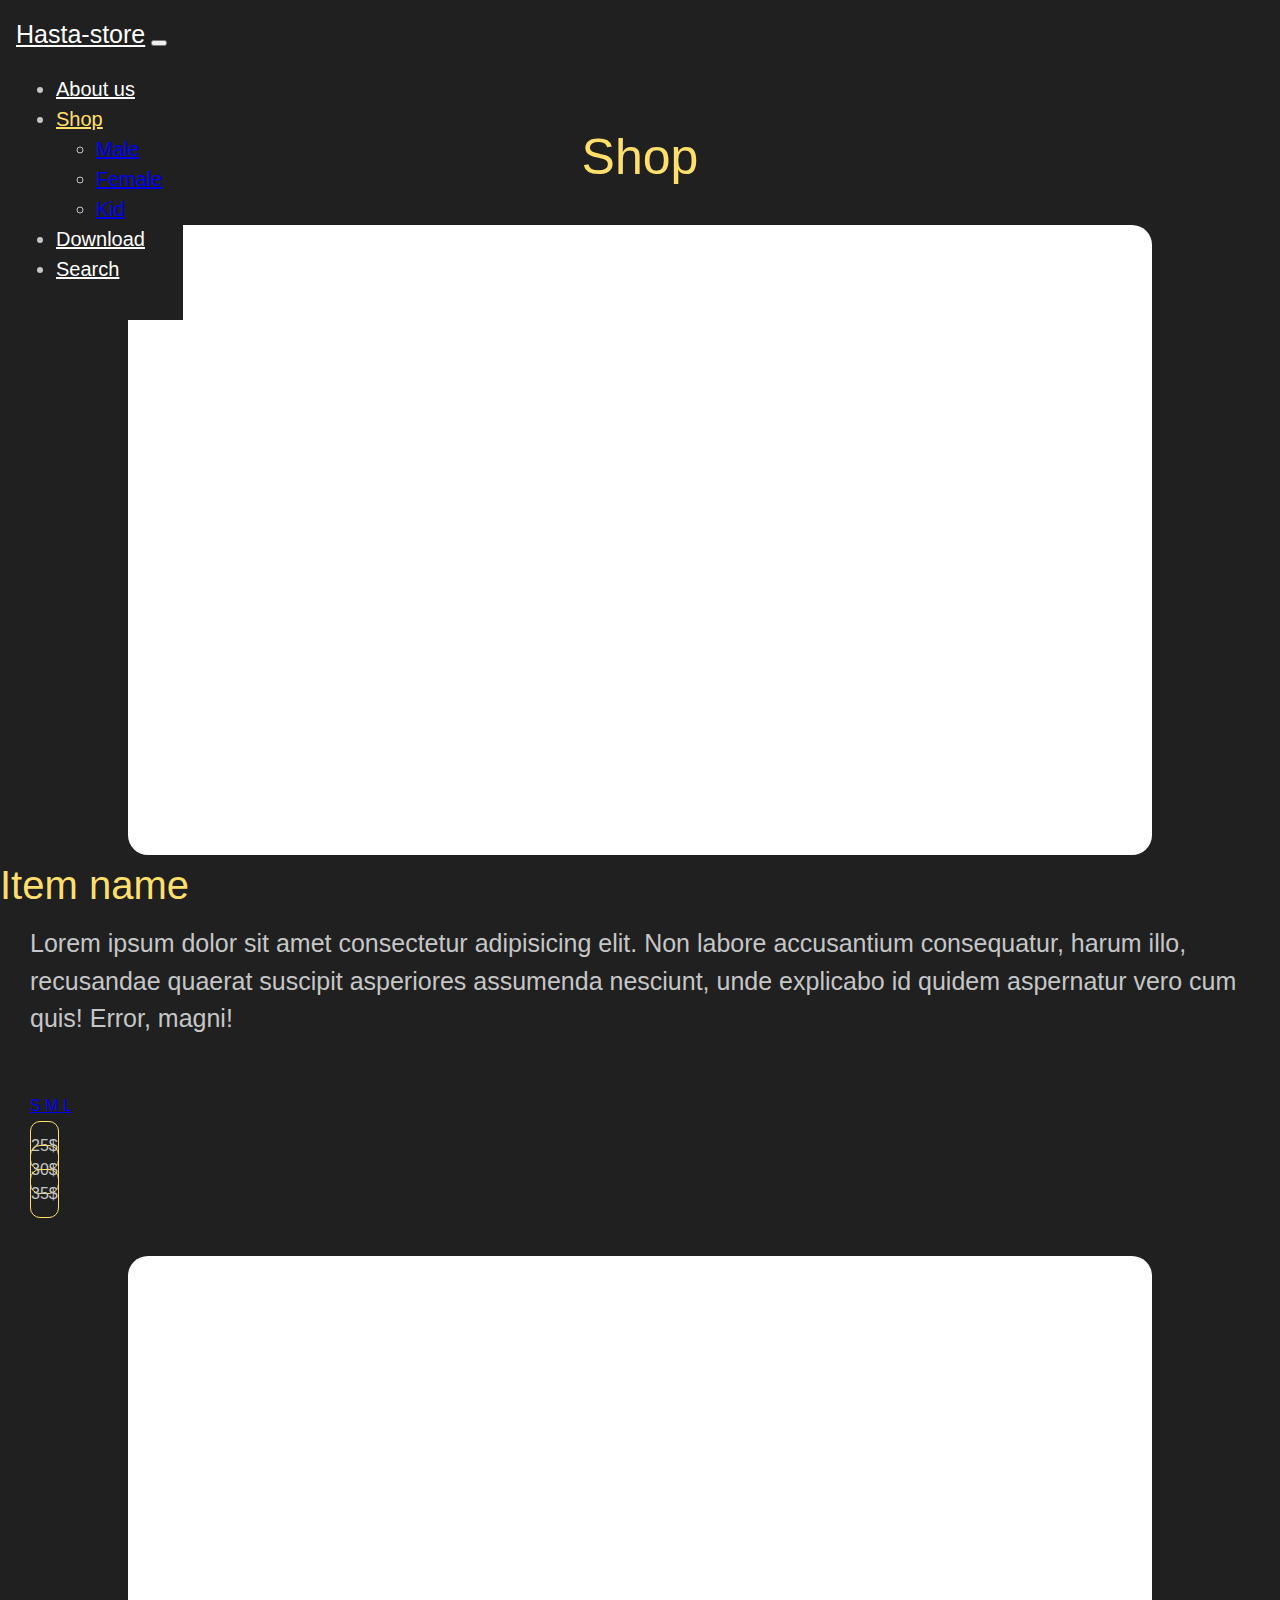
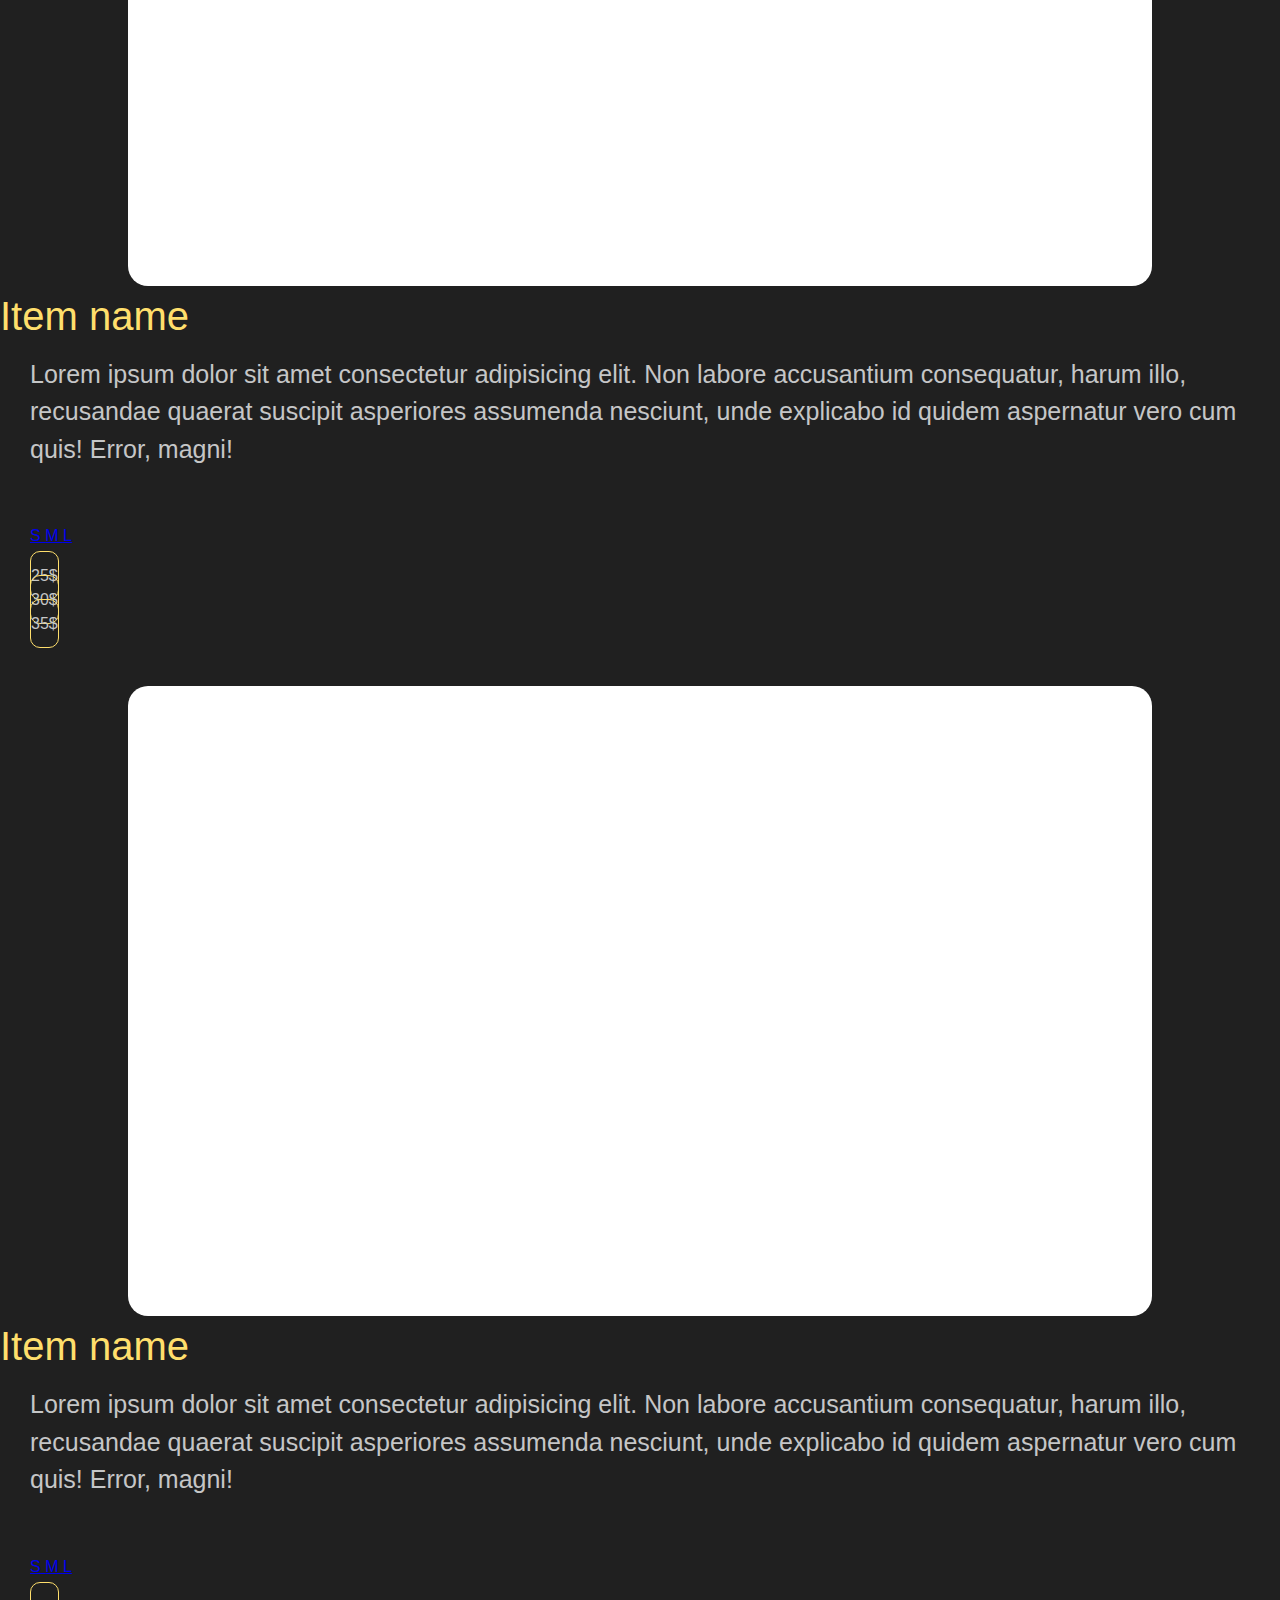
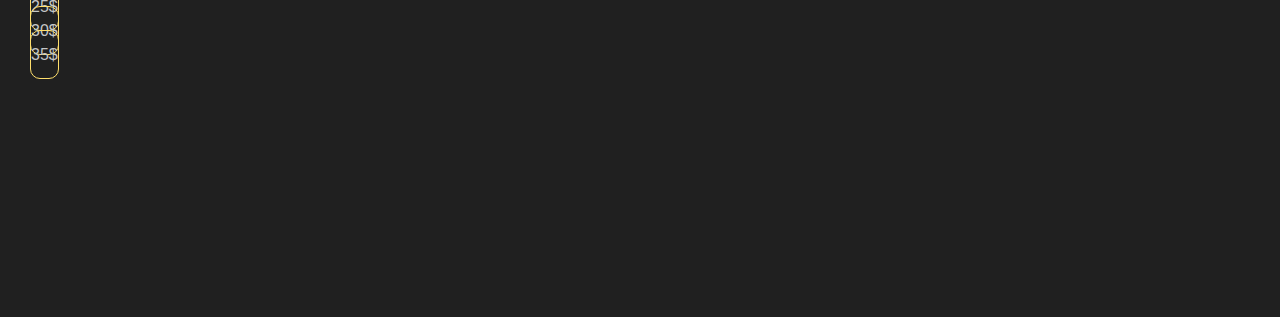
<file: web_ass_4/shop.html>
<!DOCTYPE html>
<html lang="en">
<head>
    <meta charset="UTF-8">
    <meta http-equiv="X-UA-Compatible" content="IE=edge">
    <meta name="viewport" content="width=device-width, initial-scale=1.0">
    <link href="https://cdn.jsdelivr.net/npm/bootstrap@5.0.0-beta2/dist/css/bootstrap.min.css" rel="stylesheet" integrity="sha384-BmbxuPwQa2lc/FVzBcNJ7UAyJxM6wuqIj61tLrc4wSX0szH/Ev+nYRRuWlolflfl" crossorigin="anonymous">
    <link rel="stylesheet" href="assets/css/shop.css">
    <title>Home</title>
</head>
<body>
   <nav class="navbar navbar-expand-lg w-100">
       <div class="container">
           <a class="navbar-brand" href="index.html">Hasta-store</a>
           <button class="navbar-toggler" type="button" data-bs-toggle="collapse" data-bs-target="#navbarNavDropdown" aria-controls="navbarNavDropdown" aria-expanded="false" aria-label="Toggle navigation">
               <span class="navbar-toggler-icon"></span>
           </button>
           <div class="collapse navbar-collapse" id="navbarNavDropdown">
               <ul class="navbar-nav">
                   <li class="nav-item">
                       <a class="nav-link" href="about.html">About us</a>
                   </li>
                   <li class="nav-item dropdown">
                       <a class="nav-link dropdown-toggle active" href="#" id="navbarDropdownMenuLink" role="button" data-bs-toggle="dropdown" aria-expanded="false">
                           Shop
                       </a>
                       <ul class="dropdown-menu" aria-labelledby="navbarDropdownMenuLink">
                           <li><a class="dropdown-item" href="#">Male</a></li>
                           <li><a class="dropdown-item" href="#">Female</a></li>
                           <li><a class="dropdown-item" href="#">Kid</a></li>
                       </ul>
                   </li>
                   <li class="nav-item">
                       <a class="nav-link" href="download.html">Download</a>
                   </li>
                   <li class="nav-item">
                       <a class="nav-link" href="search.html">Search</a>
                   </li>
               </ul>
           </div>
       </div>
   </nav>

   <section class="shop">
       <div class="container">
            <div class="row">
                <div class="shop_header">
                    Shop
                </div>
            </div>
            <div class="row d-flex justify-content-center shop_item">
               <div class="col-lg-5">
                   <div class="shop_img"></div>
               </div>
               <div class="col-lg-6">
                   <div class="row">
                       <div class="col-lg-12">
                           <div class="shop_title">
                               Item name
                           </div>
                       </div>
                   </div>
                   <div class="row">
                       <div class="col-lg-12">
                           <div class="item_desc">
                                Lorem ipsum dolor sit amet consectetur adipisicing elit. Non labore accusantium consequatur, harum illo, recusandae quaerat suscipit asperiores assumenda nesciunt, unde explicabo id quidem aspernatur vero cum quis! Error, magni!
                           </div>
                       </div>
                   </div>
                   <div class="row cards">
                        <div class="col-lg-12">
                            <p>
                                <a class="btn btn-primary" data-bs-toggle="collapse" href="#collapse1" role="button" aria-expanded="false" aria-controls="collapseExample">
                                    S
                                </a>
                                <a class="btn btn-primary" data-bs-toggle="collapse" href="#collapse2" role="button" aria-expanded="false" aria-controls="collapseExample">
                                    M
                                </a>
                                <a class="btn btn-primary" data-bs-toggle="collapse" href="#collapse3" role="button" aria-expanded="false" aria-controls="collapseExample">
                                    L
                                </a>
                            </p>
                            <div class="collapse" id="collapse1">
                                <div class="card card-body">
                                    <a href="#" class="card_item">25$</a>
                                </div>
                            </div>
                            <div class="collapse" id="collapse2">
                                <div class="card card-body">
                                    <a href="#" class="card_item">30$</a>
                                </div>
                            </div>
                            <div class="collapse" id="collapse3">
                                <div class="card card-body">
                                    <a href="#" class="card_item">35$</a>
                                </div>
                            </div>
                       </div>
                   </div>
               </div>
            </div>
            <div class="row d-flex justify-content-center shop_item">
                <div class="col-lg-5">
                    <div class="shop_img"></div>
                </div>
                <div class="col-lg-6">
                    <div class="row">
                        <div class="col-lg-12">
                            <div class="shop_title">
                                Item name
                            </div>
                        </div>
                    </div>
                    <div class="row">
                        <div class="col-lg-12">
                            <div class="item_desc">
                                 Lorem ipsum dolor sit amet consectetur adipisicing elit. Non labore accusantium consequatur, harum illo, recusandae quaerat suscipit asperiores assumenda nesciunt, unde explicabo id quidem aspernatur vero cum quis! Error, magni!
                            </div>
                        </div>
                    </div>
                    <div class="row cards">
                         <div class="col-lg-12">
                             <p>
                                 <a class="btn btn-primary" data-bs-toggle="collapse" href="#collapse1" role="button" aria-expanded="false" aria-controls="collapseExample">
                                     S
                                 </a>
                                 <a class="btn btn-primary" data-bs-toggle="collapse" href="#collapse2" role="button" aria-expanded="false" aria-controls="collapseExample">
                                     M
                                 </a>
                                 <a class="btn btn-primary" data-bs-toggle="collapse" href="#collapse3" role="button" aria-expanded="false" aria-controls="collapseExample">
                                     L
                                 </a>
                             </p>
                             <div class="collapse" id="collapse1">
                                 <div class="card card-body">
                                     <a href="#" class="card_item">25$</a>
                                 </div>
                             </div>
                             <div class="collapse" id="collapse2">
                                 <div class="card card-body">
                                     <a href="#" class="card_item">30$</a>
                                 </div>
                             </div>
                             <div class="collapse" id="collapse3">
                                 <div class="card card-body">
                                     <a href="#" class="card_item">35$</a>
                                 </div>
                             </div>
                        </div>
                    </div>
                </div>
             </div>
             <div class="row d-flex justify-content-center shop_item">
                <div class="col-lg-5">
                    <div class="shop_img"></div>
                </div>
                <div class="col-lg-6">
                    <div class="row">
                        <div class="col-lg-12">
                            <div class="shop_title">
                                Item name
                            </div>
                        </div>
                    </div>
                    <div class="row">
                        <div class="col-lg-12">
                            <div class="item_desc">
                                 Lorem ipsum dolor sit amet consectetur adipisicing elit. Non labore accusantium consequatur, harum illo, recusandae quaerat suscipit asperiores assumenda nesciunt, unde explicabo id quidem aspernatur vero cum quis! Error, magni!
                            </div>
                        </div>
                    </div>
                    <div class="row cards">
                         <div class="col-lg-12">
                             <p>
                                 <a class="btn btn-primary" data-bs-toggle="collapse" href="#collapse1" role="button" aria-expanded="false" aria-controls="collapseExample">
                                     S
                                 </a>
                                 <a class="btn btn-primary" data-bs-toggle="collapse" href="#collapse2" role="button" aria-expanded="false" aria-controls="collapseExample">
                                     M
                                 </a>
                                 <a class="btn btn-primary" data-bs-toggle="collapse" href="#collapse3" role="button" aria-expanded="false" aria-controls="collapseExample">
                                     L
                                 </a>
                             </p>
                             <div class="collapse" id="collapse1">
                                 <div class="card card-body">
                                     <a href="#" class="card_item">25$</a>
                                 </div>
                             </div>
                             <div class="collapse" id="collapse2">
                                 <div class="card card-body">
                                     <a href="#" class="card_item">30$</a>
                                 </div>
                             </div>
                             <div class="collapse" id="collapse3">
                                 <div class="card card-body">
                                     <a href="#" class="card_item">35$</a>
                                 </div>
                             </div>
                        </div>
                    </div>
                </div>
             </div>
       </div>
   </section>
   
   <script src="https://cdn.jsdelivr.net/npm/bootstrap@5.0.0-beta2/dist/js/bootstrap.bundle.min.js" integrity="sha384-b5kHyXgcpbZJO/tY9Ul7kGkf1S0CWuKcCD38l8YkeH8z8QjE0GmW1gYU5S9FOnJ0" crossorigin="anonymous"></script>
</body>
</html>
</file>
<file: web_ass_4/assets/css/shop.css>
html{
    font-size: 16px;
}

body{
	margin: 0;

	font-family: 'Roboto', sans-serif;
	line-height: 1.5;
    color: #c5c6c7;
}

*,
*after,
*before{
    box-sizing: border-box;
}

h1, h2, h3, h4, h5, h6{
	margin: 0;
}

/* Header */
.navbar{
    background: #202020;
    position: fixed;
    
    padding: 16px;

    z-index: 10;

    font-size: 20px;
}

.nav-link{
    color: #fff;
}

.nav-link:hover{
    color: #ffdf6c;
}

.active{
    color: #ffdf6c;
}

.navbar-brand{
    color: #fff;
    font-size: 25px;
}

.navbar-brand:hover{
    color: #ffdf6c;
}

/* Shop */
.shop{
    background: #202020;

    padding-top: 120px;
    padding-bottom: 200px;
}

.shop_header{
    width: 100%;
    text-align: center;

    font-size: 50px;
    color: #ffdf6c;

    margin-bottom: 30px;
}

.shop_item{
    margin-bottom: 50px;
}

.shop_img{
    width: 80%;
    height: 70vh;

    background: #fff;
    border-radius: 20px;

    margin: 0 auto;
}

.shop_title{
    font-size: 40px;
    color: #ffdf6c;

    margin-bottom: 10px;
}

.item_desc{
    font-size: 25px;

    padding-left: 30px;
}

.cards{
    padding-top: 40px;
    padding-left: 30px;
}

.card{
    background: #202020;
}

.card_item{
    border: 1px solid #ffdf6c;
    border-radius: 10px;

    text-align: center;
    text-decoration: none;
    color: #c5c6c7;

    padding: 15px 0;

    text-decoration: none;
}

.card_item:hover{
    background: #ffdf6c;
    color: #fff;
}
</file>
